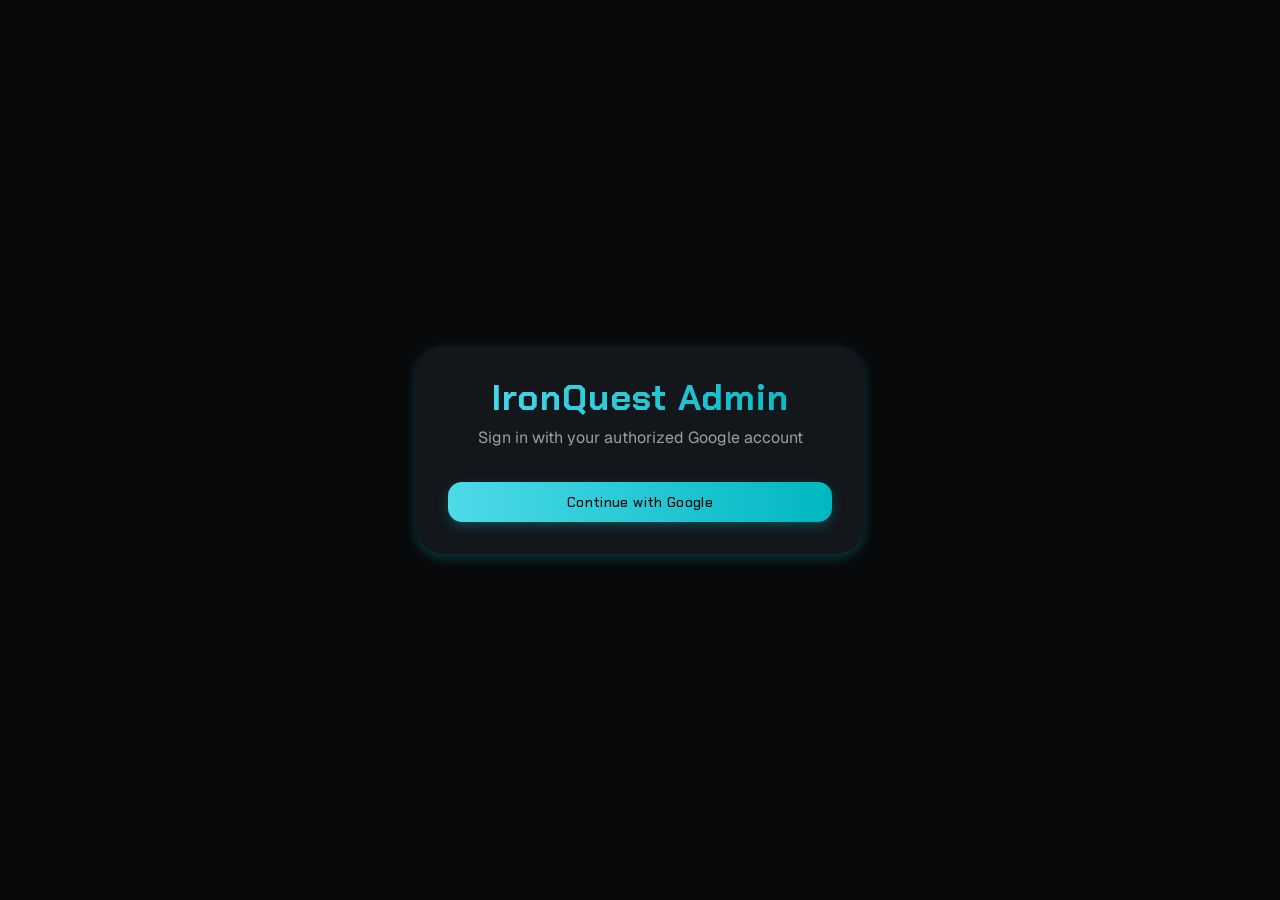
<file: index.html>
<!doctype html>
<html lang="en">
  <head>
    <meta charset="UTF-8" />
    <link rel="icon" href="/favicon.ico" />
    <meta name="viewport" content="width=device-width, initial-scale=1.0" />
    <title>IronQuest Admin</title>
    <link rel="preconnect" href="https://fonts.googleapis.com" />
    <link rel="preconnect" href="https://fonts.gstatic.com" crossorigin />
    <link
      href="https://fonts.googleapis.com/css2?family=Chakra+Petch:wght@400;500;600;700&family=Geist:wght@300..700&family=Geist+Mono:wght@300..600&display=swap"
      rel="stylesheet"
    />
    <script type="module" crossorigin src="/assets/index-dD7_qlBz.js"></script>
    <link rel="stylesheet" crossorigin href="/assets/index-B41jeYVy.css">
  </head>
  <body>
    <div id="root"></div>
  </body>
</html>
</file>
